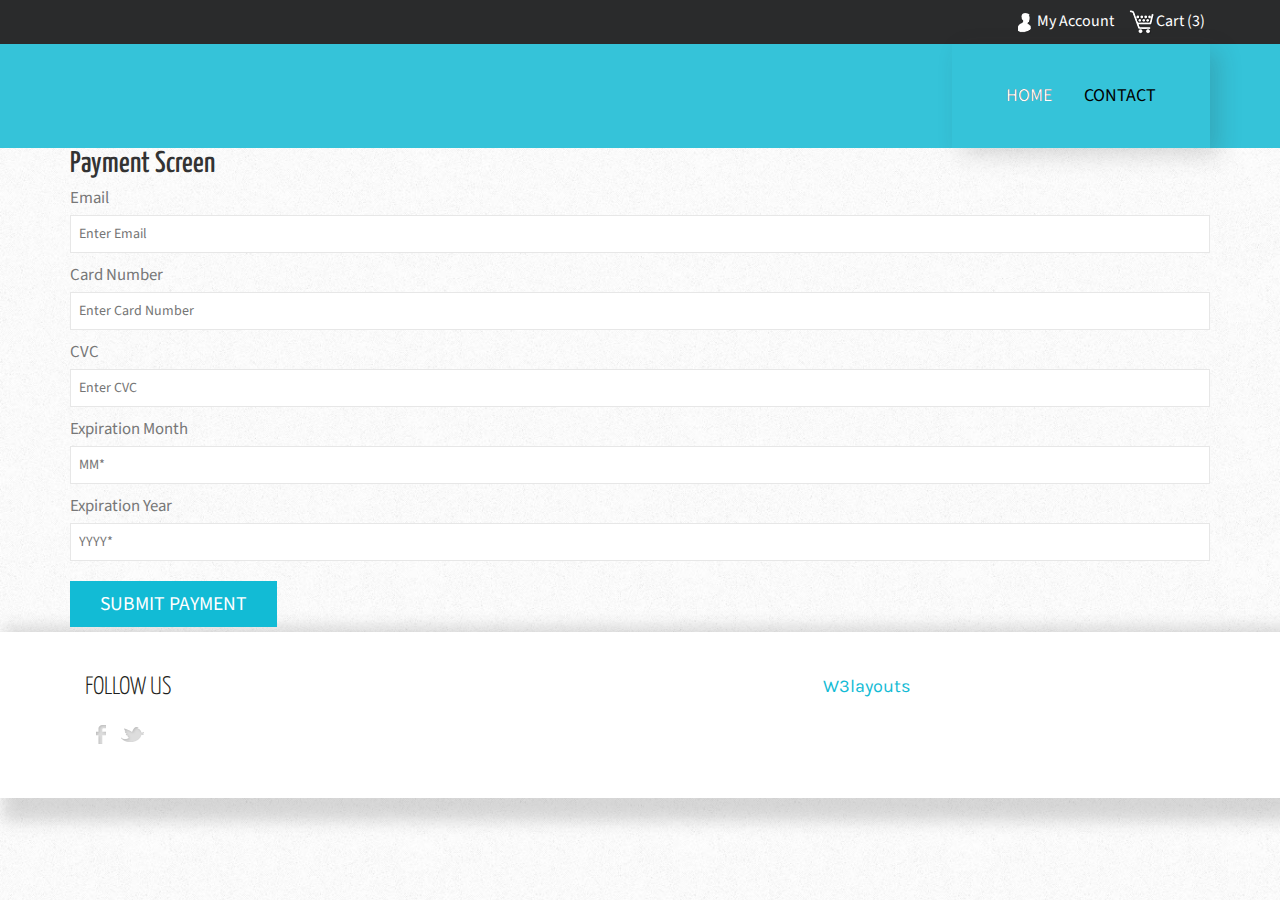
<file: web/web/payment.html>
<!--
Author: W3layouts
Author URL: http://w3layouts.com
License: Creative Commons Attribution 3.0 Unported
License URL: http://creativecommons.org/licenses/by/3.0/
-->
<!DOCTYPE html>
<html>
<head>
<title>EAGLECLOTHES Bootstarp responsive Website Template| Contact :: w3layouts</title>
<link href="css/bootstrap.css" rel='stylesheet' type='text/css' />
<!-- jQuery (necessary for Bootstrap's JavaScript plugins) -->
<script src="js/jquery.min.js"></script>
<!-- Custom Theme files -->
<link href="css/style.css" rel="stylesheet" type="text/css" media="all" />
<link href="css/demo1.css" rel="stylesheet" type="text/css" media="all" />
<!-- Custom Theme files -->
<meta name="viewport" content="width=device-width, initial-scale=1">
<script type="application/x-javascript"> addEventListener("load", function() { setTimeout(hideURLbar, 0); }, false); function hideURLbar(){ window.scrollTo(0,1); } </script>
<!--webfont-->
<link href='http://fonts.googleapis.com/css?family=Yanone+Kaffeesatz:400,200,300,700' rel='stylesheet' type='text/css'>
<link href='http://fonts.googleapis.com/css?family=Source+Sans+Pro:200,300,400,600,700,900,200italic,300italic,400italic,600italic,700italic,900italic' rel='stylesheet' type='text/css'>
<link href='http://fonts.googleapis.com/css?family=Karla:400,400italic,700,700italic' rel='stylesheet' type='text/css'>
    <!-- JavaScript includes -->
    <script src="js/ipresenter.packed.js"></script>
    <script>
      $(document).ready(function(){
        $('#ipresenter').iPresenter({
          timerPadding: -1,
          controlNav: true,
          controlNavThumbs: true,
          controlNavNextPrev: false
        });
      });
    </script>
          <script type="text/javascript" src="js/move-top.js"></script>
<script type="text/javascript" src="js/easing.js"></script>
<script type="text/javascript">
      jQuery(document).ready(function($) {
        $(".scroll").click(function(event){   
          event.preventDefault();
          $('html,body').animate({scrollTop:$(this.hash).offset().top},1200);
        });
      });
    </script>
</head>
<body>
  <!-- header-section-starts -->
  <div class="user-desc">
    <div class="container">
      <ul>
        
        <li><i class="user"></i><a href="account.html">My Account</a></li>
        <li><i class="cart"></i><a href="checkout.html">Cart (3)</a></li>
      </ul>
    </div>
    </div>
    <div class="header">
    <div class="header-top">
      <div class="container">
        <div class="logo">
        
        </div>
        <div class="top-menu">
        <span class="menu"> </span>
          <ul class="cl-effect-15">
            <li><a href="index.html" data-hover="HOME">HOME</a></li>
            
            <li><a class="active" href="contact.html">CONTACT</a></li>
          </ul>
        </div>
        <!--script-nav-->
        <script>
        $("span.menu").click(function(){
        $(".top-menu ul").slideToggle("slow" , function(){
        });
        });
        </script>
        <!--script-nav-->
        <div class="clearfix"></div>
      </div>
    </div>
    </div>
<!-- header-section-ends -->
<!-- content-section-starts -->
  <div class="container">
    <div class="main">
  
          <div class="contact-form">
              <h2>Payment Screen</h2>
              <form method="post" action="contact-post.html">
                <div>
                  <span><label>Email</label></span>
                   <span><input id="email" name="email" type="text" data-stripe="email" placeholder="Enter Email"/></span>
                </div>
                <div>
                  <span><label>Card Number</label></span>
                  <span><input id="number" type="text" data-stripe="number" placeholder="Enter Card Number"/></span>
                </div>
                <div>
                  <span><label>CVC</label></span>
                  <span><input id="cvc" type="text" data-stripe="cvc" placeholder="Enter CVC" /></span>
                </div>
                <div>
                  <span><label>Expiration Month </label></span>
                  <span><input type="text" data-stripe="exp-month" id="exp-month" placeholder="MM*"/></span>
                </div>
                <div>
                  <span><label>Expiration Year </label></span>
                  <span> <input type="text" data-stripe="exp-year" id="exp-year" placeholder="YYYY*"/></span>
                </div>

               <div>
                  

                  <span><input type="submit" class="" value="Submit Payment"></span>
              </div>
              </form>
            </div>
          <div class="clearfix"></div>    
        </div>
    </div>
</div>
</div>    
</div>
   <!-- content-section-ends -->  
   <!-- contact-section-starts -->
  <div class="content-section">
    <div class="container">
      <div class="col-md-3 about-us">
  
        <h4>FOLLOW US</h4>
        <div class="social-icons">
          <i class="facebook"></i>
          <i class="twitter"></i>
      
        </div>
      </div>
   
      <div class="col-md-6 copy-rights">
        <p>&copy; 2015 Template by <a href="http://w3layouts.com" target="target_blank">W3layouts</a></p>
      </div>
      <div class="clearfix"></div>
    </div>
  </div>
  <!-- footer-section-ends -->
</body>
</html>
</file>
<file: web/web/css/style.css>
/*--
Author: W3layouts
Author URL: http://w3layouts.com
License: Creative Commons Attribution 3.0 Unported
License URL: http://creativecommons.org/licenses/by/3.0/
--*/
body{
	padding:0;
	margin:0;
    font-family: 'Yanone Kaffeesatz', sans-serif;
	background:url('../images/bg.jpg') no-repeat;
	background-size:cover;
}
body a{
    transition:0.5s all;
	-webkit-transition:0.5s all;
	-moz-transition:0.5s all;
	-o-transition:0.5s all;
	-ms-transition:0.5s all;
}
input[type="button"],input[type="submit"]{
	transition:0.5s all;
	-webkit-transition:0.5s all;
	-moz-transition:0.5s all;
	-o-transition:0.5s all;
	-ms-transition:0.5s all;
}
h1,h2,h3,h4,h5,h6{
	margin:0;			   
}	
p{
	margin:0;
}
ul{
	margin:0;
	padding:0;
}
label{
	margin:0;
}
/*-----start-header----*/

.user-desc {
	background: #2a2b2c;
	padding:0.5em 0;
}
.user-desc ul li a {
	color: #fff;
	font-size: 16px;
	font-family: 'Source Sans Pro', sans-serif;
	text-decoration: none;
	font-weight: 400;
}
.user-desc ul {
	float:right;
}
.user-desc ul li {
	display: inline-block;
	margin: 0 5px;
}
i.user{
	width:25px;
	height:25px;
	background:url('../images/img-sprite.png') no-repeat 0px 0px;
	display:inline-block;
	vertical-align: middle;
}
i.cart{
	width: 30px;
	height: 30px;
	background: url('../images/img-sprite.png') no-repeat -25px 0px;
	display: inline-block;
	vertical-align: middle;
}
.sales-head h3 {
	color: #434343;
	font-weight: 200;
	font-size: 3.5em;
	margin-bottom: 1em;
}
.sales-head h3 span{
	background:#39c4da;
	color:#fff;
	padding:0 8px;
}
.header {
	background: #35c3d9;
}
.logo {
	float: left;
}
.logo img {
	box-shadow: 9px 7px 22px 0px rgba(50, 50, 50, 0.18);
	width: 100%;
}
.top-menu ul li {
	display: inline-block;
	margin: 0 15px;
}
.top-menu ul li a{
	color:#000000;
	font-size:18px;
	font-weight:400;
	font-family: 'Source Sans Pro', sans-serif;
	text-decoration:none;
}
.top-menu ul li a.active {
	color: #000000;
}
.top-menu {
	float: right;
	padding: 2.8em;
	box-shadow: 9px 7px 22px 0px rgba(50, 50, 50, 0.18);
}
/* Effect 15: scale down, reveal */
.cl-effect-15 a {
	color: rgba(0,0,0,0.2);
	font-weight: 700;
	text-shadow: none;
}

.cl-effect-15 a::before {
	color: #fff;
	content: attr(data-hover);
	position: absolute;
	-webkit-transition: -webkit-transform 0.3s, opacity 0.3s;
	-moz-transition: -moz-transform 0.3s, opacity 0.3s;
	transition: transform 0.3s, opacity 0.3s;
}

.cl-effect-15 a:hover::before,
.cl-effect-15 a:focus::before {
	-webkit-transform: scale(0.9);
	-moz-transform: scale(0.9);
	transform: scale(0.9);
	opacity: 0;
}

.sales {
	padding: 3em 0;
}
.sales-grid-a {
	background: #35c3d9;
	padding: 15px 40px;
	width:31.3333%;
	margin-right:3%;
}
.sales-grid-b {
	background: #91b900;
	padding: 15px 40px;
	width:31.3333%;
	margin-right:3%;
}
.sales-grid-c {
	background: #f356b3;
	padding: 15px 40px;
	width:31.3333%;
}
.discount {
	width: 50%;
	float: left;
}
.s-img {
	width: 50%;
	float: left;
}
.discount h4 {
	color: #fff;
	font-size: 2.4em;
	font-weight: 300;
	margin-top: 20px;
	width: 3em;
}
.product-section-head-text h3 {
	color: #434343;
	font-weight: 300;
	font-size: 2.3em;
	padding-bottom: 1em;
	border-bottom: 1px solid #eee;
}
.product-section-head-text h3 span {
	background: #39c4da;
	color: #fff;
	padding: 0 8px;
}
.products-section {
	padding: 2em 0;
}
.product-img img {
	width: 100%;
}
.product-info {
	background: #ECECEC;
	border-top: 1px solid #E9E9E9;
}
.product-info-cust {
	float: left;
	width: 53%;
	padding: 0.5em 1em;
	text-align: center;
}
.product-info-cust a {
	color: #2A2323;
	text-transform: uppercase;
	font-size: 0.875em;
	font-weight: 600;
}
.product-info-price {
	float: right;
	background: #fff;
	width: 27%;
	text-align: center;
	padding: 0.545em;
}
.product-info-price a {
	color: #2A2323;
	font-weight: 700;
}
.brands-section-head h3 {
	color: #434343;
	font-weight: 300;
	font-size: 2.3em;
	margin-bottom: 1em;
}
.brands-section-head h3 span {
	background: #39c4da;
	color: #fff;
	padding: 0 8px;
}
.brands-section {
	padding: 0 0 5em 0;
}
ul.sponsors li {
	display: inline-block;
	width: 16.5%;
}
ul.sponsors li img {
	width: 100%;
}
.about-us h4 {
	color: #1e1e20;
	font-weight: 300;
	font-size: 1.8em;
	margin-bottom: 0.7em;
}
.about-us p {
	color: #1e1e20;
	font-weight: 500;
	line-height: 1.3em;
	font-size: 1.15em;
	margin-bottom: 0.8em;
	font-family: 'Source Sans Pro', sans-serif;
}
.about-us p span {
	color: #1e1e20;
	font-weight: 700;
	font-family: 'Source Sans Pro', sans-serif;
}
.archives h4 {
	color: #1e1e20;
	font-weight: 300;
	font-size: 1.8em;
	margin-bottom: 0.7em;
}
.contact-us h4 {
	color: #1e1e20;
	font-weight: 300;
	font-size: 1.8em;
	margin-bottom: 0.7em;
}
.archives ul li{
	list-style-type:none;
	border-bottom: 1px dotted #000000;
	padding-bottom: 8px;
	margin-bottom: 5px;
}
.archives ul li a {
	font-size: 15px;
	font-weight: 400;
	color: #000000;
	text-decoration:none;
	font-family: 'Source Sans Pro', sans-serif;
}
.content-section {
	padding: 3em 0;
	background: #fff;
	-webkit-box-shadow: 17px 9px 15px 14px rgba(50, 50, 50, 0.18);
	-moz-box-shadow: 17px 9px 15px 14px rgba(50, 50, 50, 0.18);
	box-shadow: 17px 9px 15px 14px rgba(50, 50, 50, 0.18);
}
.contact-us ul li {
	display: inline-block;
}
.social-icons i {
	width: 30px;
	height: 30px;
	background: url('../images/img-sprite.png') no-repeat 0px 0px;
	display: inline-block;
	border:1px solid #fff;
	cursor:pointer;
}
.social-icons i:hover{
	border:1px solid #39c4da;
}
i.facebook{
	background-position:-55px 0px;
}
i.twitter{
	background-position:-85px 0px;
}
i.rss{
	background-position:-115px 0px;
}
i.vimeo{
	background-position:-145px 0px;
}
i.dribble{
	background-position:-175px 0px;
}
i.msn{
	background-position:-205px 0px;
}
i.message {
	width: 30px;
	height: 30px;
	background: url('../images/img-sprite.png') no-repeat -238px 0px;
	display: inline-block;
	vertical-align:middle;
	margin-right: 5px;
}
i.land-phone {
	width: 30px;
	height: 30px;
	background: url('../images/img-sprite.png') no-repeat -273px 0px;
	display: inline-block;
	vertical-align:middle;
	margin-right: 5px;
}
i.smart-phone {
	width: 30px;
	height: 40px;
	background: url('../images/img-sprite.png') no-repeat -308px 0px;
	display: inline-block;
	vertical-align:middle;
	margin-right: 5px;
}
.archives ul li a:hover{
	color: #39c4da;
}
.contact-us ul li {
	font-size: 15px;
	font-weight: 400;
	color: #1e1e20;
	text-decoration: none;
	font-family: 'Source Sans Pro', sans-serif;
}
.contact-us ul li a {
	font-size: 15px;
	font-weight: 400;
	color: #1e1e20;
	text-decoration: none;
	font-family: 'Source Sans Pro', sans-serif;
}
.contact-us ul li a:hover {
	text-decoration: underline;
	color: #39c4da;
}
.contact-us ul {
	margin-bottom: 10px;
}
.about-us input[type="text"] {
	border: none;
	border-bottom: 1px solid #d9d9d9;
	font-style: italic;
	margin-bottom: 14px;
	outline:none;
	font-size: 18px;
	background:#fafafa;
	width:100%;
	padding:8px 10px;
}
.about-us input[type="submit"]{
	background:#12bbd5;
	color:#fff;
	font-size:17px;
	font-weight:300;
	float: right;
	margin-top: 7px;
	text-transform:uppercase;
	font-family: 'Source Sans Pro', sans-serif;
	outline:none;
	border:none;
	padding:5px 15px;
}
.about-us input[type="submit"]:hover {
	background: #202020;
}
.footer {
	background: #202020;
	padding:8px 0;
}
.bottom-menu ul li{
	display:inline-block;
}
.bottom-menu ul li a {
	color: #fff;
	font-family: 'Karla', sans-serif;
	text-decoration:none;
	font-size:16px;
	font-weight:400;
	margin-right:25px;
}
.copy-rights p {
	color: #fff;
	text-align: right;
	font-family: 'Karla', sans-serif;
	font-size: 16px;
	font-weight: 400;
}
.copy-rights p a{
	color: #12bbd5;
	text-align: right;
	font-family: 'Karla', sans-serif;
	font-size: 18px;
	font-weight: 400;
}
.copy-rights p a:hover {
	color: #f356b3;
}
/*----My-Account-----*/
/* start registration */
.registration{
	padding: 5% 0%;
}
.registration h2{
	font-size: 2em;
	color: #00405d;
	text-transform: capitalize;
	margin-bottom: 4%;
	font-weight: 300;
}
.reg_fb {
	margin:3% 0;
	display: block;
	background: #327782;
	transition: all 0.5s ease-out;
	-webkit-transition: all 0.3s ease-in-out;
	-moz-transition: all 0.3s ease-in-out;
	-o-transition: all 0.3s ease-in-out;
	transition: all 0.3s ease-in-out;
}
.reg_fb img {
	background:#35c3d9;
	padding: 10px;
	float: left;
}
.reg_fb i {
	color: #ffffff;
	padding: 7.9px 16px;
	display: inline-block;
	font-size: 1.3em;
	text-transform: capitalize;
	font-style: normal;
}
.reg_fb:hover {
	background:#48D2E8;
}
.registration_left{
	float: left;
	width: 45.33333%;
	margin-left: 9.333%;
}
.registration_left:first-child{
	margin-left: 0;
}
.registration span{
	color: #777777;
}
.registration_form{
	display: block;
}
.registration_form div{
	padding:10px 0;
}
.sky_form1{
	margin-bottom: -30px;
}
.sky_form1 ul{
	padding:0;
	list-style:none;
}
.sky_form1 ul li{
	float: left;
	margin-left: 20px;
}
.sky_form1 ul li:first-child{
	margin-left: 0;
}
label {
	display: block;
	margin-bottom: 0;
	font-weight: normal;
}
.registration_form input[type="text"],.registration_form input[type="email"],.registration_form input[type="tel"],.registration_form input[type="password"]{
	padding: 8px;
	display: block;
	width:100%;
	outline: none;
	font-family: 'Open Sans', sans-serif;
	font-size: 1em;
	color: #333333;
	-webkit-appearance: none;
	text-transform: capitalize;
	background: #FFFFFF;
	border: 1px solid rgb(231, 231, 231);
	font-weight: normal;
}
.registration_form input[type="submit"]{
	-webkit-appearance: none;
	font-family: 'Open Sans', sans-serif;
	color: #ffffff;
	text-transform: capitalize;
	display: inline-block;
	background:#35c3d9;
	padding: 10px 20px;
	transition: 0.5s ease;
	-moz-transition: 0.5s ease;
	-o-transition: 0.5s ease;
	-webkit-transition: 0.5s ease;
	cursor:pointer;
	border:none;
	outline:none;
	font-size:1em;
	margin-bottom: 5px;
}
.registration_form input[type="submit"]:hover{
	color: #ffffff;
	background:#327782;
}
.terms{
	text-decoration:underline;
	text-transform:capitalize;
	color: #00405d;
}
.terms:hover{
	text-decoration:none;
}
.forget a{
	text-transform: capitalize;
	color: #999999;
	text-decoration: underline;
	font-size: 1.3em;
}
.forget a:hover{
	text-decoration: none;
}
/* radios and checkboxes */
.sky-form {
	margin-top: -10px;
}
.row1{
	outline:none;
	padding: 20px;
	overflow: auto;
	height: 200px;
}
.sky-form.col.col-4 ul {
padding: 0;
list-style: none;
}
.sky-form h4{
	margin-top: 10px;
	background: #ECECEC;
	padding: 10px 20px;
	color: #333333;
	text-transform: uppercase;
	margin-bottom: 0;
	font-size:16px;
}
.sky-form section {
	margin-bottom: 20px;
}
.sky-form .label {
	display: block;
	margin-bottom: 6px;
	line-height: 19px;
}
.sky-form .label.col {
	margin: 0;
	padding-top: 10px;
}
.sky-form .input,
.sky-form .select,
.sky-form .textarea,
.sky-form .radio,
.sky-form .checkbox,
.sky-form .toggle,
.sky-form .button {
	position: relative;
	display: block;
}
/* selects */
.sky-form .select i {
	position: absolute;
	top: 14px;
	right: 14px;
	width: 1px;
	height: 11px;
	background: #fff;
	box-shadow: 0 0 0 12px #fff;
}
.sky-form .select i:after,
.sky-form .select i:before {
	content: '';
	position: absolute;
	right: 0;
	border-right: 4px solid transparent;
	border-left: 4px solid transparent;
}
.sky-form .select i:after {
	bottom: 0;
	border-top: 4px solid #404040;
}
.sky-form .select i:before {
	top: 0;
	border-bottom: 4px solid #404040;
}
.sky-form .select-multiple select {
	height: auto;
}
/* radios and checkboxes */
.sky-form .radio,.sky-form .checkbox {
	outline:none;
	border:none;
	margin-bottom: 4px;
	padding-left: 27px;
	font-size: 16px;
	line-height: 27px;
	color: #555555;
	cursor: pointer;
	text-transform: capitalize;
	font-weight: normal;
	margin-top: 0;
}
.sky-form .radio{
	text-transform: none;
}
.sky-form .radio:last-child,
.sky-form .checkbox:last-child {
	margin-bottom: 0;
}
.sky-form .radio input,
.sky-form .checkbox input {
	position: absolute;
	left: -9999px;
}
.sky-form .radio i,
.sky-form .checkbox i {
	position: absolute;
	top: 5px;
	left: 0;
	display: block;
	width: 17px;
	height: 17px;
	outline: none;
	border-width: 2px;
	border-style: solid;
	background: #fff;
}
.sky-form .radio i {
	border-radius: 50%;
}
.sky-form .radio input + i:after,
.sky-form .checkbox input + i:after {
	position: absolute;
	opacity: 0;
	transition: opacity 0.1s;
	-o-transition: opacity 0.1s;
	-ms-transition: opacity 0.1s;
	-moz-transition: opacity 0.1s;
	-webkit-transition: opacity 0.1s;
}
.sky-form .radio input + i:after {
	content: '';
	top: 4px;
	left: 4px;
	width: 5px;
	height: 5px;
	border-radius: 50%;
}
.sky-form .checkbox input + i:after {
	content: '';
	top: 3px;
	left: 2px;
	width: 10px;
	height: 7px;
	background: url(../images/tick.png) no-repeat;
	text-align: center;
}
.sky-form .radio input:checked + i:after,
.sky-form .checkbox input:checked + i:after {
	opacity: 1;
}
.sky-form .inline-group {
	margin: 0 -30px -4px 0;
}
.sky-form .inline-group:after {
	content: '';
	display: table;
	clear: both;
}
.sky-form .inline-group .radio,
.sky-form .inline-group .checkbox {
	float: left;
	margin-right: 30px;
}
.sky-form .inline-group .radio:last-child,
.sky-form .inline-group .checkbox:last-child {
	margin-bottom: 4px;
}
/* icons */

.sky-form [class^="icon-"] {
  font-family: FontAwesome;
  font-style: normal;
  font-weight: normal;
  -webkit-font-smoothing: antialiased;
}
/* normal state */
.sky-form .input input,
.sky-form .select select,
.sky-form .textarea textarea,
.sky-form .radio i,
.sky-form .checkbox i,
.sky-form .toggle i,
.sky-form .icon-append,
.sky-form .icon-prepend {
	border-color: #e5e5e5;
	transition: border-color 0.3s;
	-o-transition: border-color 0.3s;
	-ms-transition: border-color 0.3s;
	-moz-transition: border-color 0.3s;
	-webkit-transition: border-color 0.3s;
}
.sky-form .toggle i:before {
	background-color: #2da5da;	
}
/* hover state */
.sky-form .input:hover input,
.sky-form .select:hover select,
.sky-form .textarea:hover textarea,
.sky-form .radio:hover i,
.sky-form .checkbox:hover i,
.sky-form .toggle:hover i {
	border-color: #8dc9e5;
}
.sky-form .button:hover {
	opacity: 1;
}
/* focus state */
.sky-form .input input:focus,
.sky-form .select select:focus,
.sky-form .textarea textarea:focus,
.sky-form .radio input:focus + i,
.sky-form .checkbox input:focus + i,
.sky-form .toggle input:focus + i {
	border-color: #C1D82F;
}
/* checked state */
.sky-form .radio input + i:after {
	background-color: #327782;
}
.sky-form .checkbox input + i:after {
	color: #C1D82F;
}
.sky-form .radio input:checked + i,
.sky-form .checkbox input:checked + i,
.sky-form .toggle input:checked + i {
	border-color: #327782;	
}
/* error state */
.sky-form .state-error input,
.sky-form .state-error select,
.sky-form .state-error textarea,
.sky-form .radio.state-error i,
.sky-form .checkbox.state-error i,
.sky-form .toggle.state-error i {
	background: #fff0f0;
}
/* success state */
.sky-form .state-success input,
.sky-form .state-success select,
.sky-form .state-success textarea,
.sky-form .radio.state-success i,
.sky-form .checkbox.state-success i,
.sky-form .toggle.state-success i {
	background: #f0fff0;
}
/* disabled state */
.sky-form .input.state-disabled input,
.sky-form .select.state-disabled,
.sky-form .textarea.state-disabled,
.sky-form .radio.state-disabled,
.sky-form .checkbox.state-disabled,
.sky-form .toggle.state-disabled,
.sky-form .button.state-disabled {
	cursor: default;
	opacity: 0.5;
}
.sky-form .input.state-disabled:hover input,
.sky-form .select.state-disabled:hover select,
.sky-form .textarea.state-disabled:hover textarea,
.sky-form .radio.state-disabled:hover i,
.sky-form .checkbox.state-disabled:hover i,
.sky-form .toggle.state-disabled:hover i {
	border-color: #e5e5e5;
}

/*-- bottom-grids --*/
.f-products h2{
	color:#4f4844;
	font-size:1.5em;
	margin:0;
	padding:0 0 0.5em 0;
	border-bottom:1px solid #b0aaa0;
}
.product-pic-info{
	padding: 0.8em 0.5em 1.5em 0.8em;
	text-align: left;
	background: #fff;
}
.product-pic-info h3{
	margin:0;
	padding:0;
}
.product-pic-info h4 a{
	color:#000000;
	font-size:1.5em;
	text-decoration:none;
	font-weight:400;
}
.product-pic-info-price{
	float:left;
}
.product-pic-info-price-cart{
	margin-top:0.5em;
}
.product-pic-info-price span{
	font-size: 2em;
	font-weight: 500;
	color: #858585;
	text-transform: capitalize;
}
.product-pic-info-cart{
	float:right;
	margin-top: 10px;
}
a.p-btn{
	background:#8b4613;
	font-family: 'Lora', serif;
	color:#FFF;
	padding:0.7em 1.2em;
	text-transform:uppercase;
	text-decoration:none;
	font-size:0.875em;
}
a.p-btn:hover{
	background:#4f4844;
}
.product-grid:hover div.product-pic-info{
	background:#ecebdf;
}
.product-pic {
	border-bottom: 1px solid #eee;
	background:#fff;
}
.product-grid{
	border:1px solid #eee;
}
.product-pic img {
	width: 100%;
}
.product-grid:hover{
	border:1px solid #35c3d9;
	cursor:pointer;
}
.d-products{
	margin-top:5em;
}
.product-pic-info-price label{
	width:55px;
	height:77px;
	background:url(../images/dis-tag.png) no-repeat 0px 0px;
	display:inline-block;
	position:absolute;
	top:0px;
	right:2em;
	top:1em;
}
.bottom-grids-right h2{
	color: #4f4844;
	font-size: 1.5em;
	margin: 0;
	padding: 0 0 0.5em 0;
	border-bottom: 1px solid #b0aaa0;
}
.bottom-grids-right p{
	color: #4f4844;
	line-height: 1.7em;
	margin: 0.5em 0;
	font-family: 'Lora', serif;
	font-size: 1em;
}
.bottom-grids-right form{
	position:relative;
	margin-top:1em;
}
.bottom-grids-right input[type="text"]{
	border:1px solid #8b4613;
	padding:0.4em 0.8em;
	font-size:0.8em;
	width:100%;
	position:relative;
	outline:none;
	color:#b0aaa0;
}
.bottom-grids-right input[type="submit"]{
	width:34px;
	height:34px;
	display:inline-block;
	background:url(../images/send-ico.png) no-repeat 0px 0px;
	border:none;
	outline:none;
	cursor:pointer;
	position:absolute;
	top:0px;
	right:0px;
	transition:0.5s all;
	-webkit-transition:0.5s all;
	-moz-transition:0.5s all;
	-o-transition:0.5s all;
	-ms-transition:0.5s all;
}
.bottom-grids-right input[type="submit"]:hover{
	opacity:0.7em;
}
.shhiping{
	margin-top:3em;
}
.shhiping h2{
	text-align:left;
	margin-bottom:1em;
}
.shhiping a img:hover{
	opacity:0.5em;
}
.bottom-grids {
	padding: 0em 0 3em;
}
a.p-btn{
	background: #35c4da;
	color: #FFF;
	padding: 0.4em 0.9em;
	text-decoration: none;
	border-radius: 6px;
	font-size: 1.25em;
	text-transform: capitalize;
}
a.p-btn:hover{
	background:#f356b3;
}
/*-----My-wish-------*/
.my-wish-content{
	padding: 37px 2em 1em;
	margin-bottom: 3em;
}
ul.p-list {
	padding: 0;
}
ul.p-list li a {
	color: #303030;
	font-size: 1.5em;
	text-transform: uppercase;
	font-weight: 400;
	text-decoration: none;
}
ul.p-list li.act {
	color: #f68236;
	font-size: 1.5em;
	text-transform: uppercase;
	font-weight: 400;
	text-decoration: none;
}
ul.p-list li {
	display: inline-block;
}
h3.c-head {
	font-size: 3em;
	text-transform: uppercase;
	color: #327782;
	font-weight: 600;
	margin: 0;
	padding-bottom: 1em;
}
.coats p {
	font-size: 1.8em;
	font-weight: 400;
	color: #606060;
	font-style: italic;
	font-family: 'Lato', sans-serif;
}
.sing-c p a {
	color: #fb4d01;
	text-decoration: none;
}
.coats.sing-c {
	text-align: center;
	margin: 6em 0px;
}

/*-- 404-page-not-found --*/
.title{
	margin-bottom: 80px;
}	
.title h2{
	font-size:11em;
	color:#327782;
	text-align:center;
	margin: 100px 0 40px 0;
}
.title h3{
	font-size:10em;
	color:#327782;
	text-align:center;
	margin-bottom:1px;
	margin-top: -20px;
}			
.gray {
	margin-bottom: 100px;
	background: rgba(12, 52, 77, 0.34);
	border-radius: 4px;
	-webkit-border-radius: 4px;
	-moz-border-radius: 4px;
	-o-border-radius: 4px;
	color:yellow;
	text-decoration:none;
	padding: 25px 0;
	font-size: 20px;
	font-weight:600;
	font-family: 'Source Sans Pro', sans-serif;
	text-align: center;
}	
.ag-3d_button.orange {
	box-shadow: rgba(155, 142, 50, 0.98) 0 3px 0px, rgba(0, 0, 0, 0.3) 0 3px 3px;
}
.ag-3d_button {
	vertical-align: top;
	border-radius: 4px;
	border: none;
	padding: 10px 25px 12px;
}
.orange {
	background: #fdde02;
	background: -moz-linear-gradient(top,  #fdde02 0%, #dec829 99%);
	background: -webkit-gradient(linear, left top, left bottom, color-stop(0%,#fdde02), color-stop(99%,#dec829));
	background: -webkit-linear-gradient(top,  #fdde02 0%,#dec829 99%);
	background: -o-linear-gradient(top,  #fdde02 0%,#dec829 99%);
	background: -ms-linear-gradient(top,  #fdde02 0%,#dec829 99%);
	background: linear-gradient(to bottom,  #fdde02 0%,#dec829 99%);
	filter: progid:DXImageTransform.Microsoft.gradient( startColorstr='#fdde02', endColorstr='#dec829',GradientType=0 );
	color:#fff;
	text-shadow:1px 1px 3px rgba(155, 142, 50, 0.98);
	border: 1px solid rgba(155, 142, 50, 0.98);
	text-decoration: none;
}
.orange:hover {
	background: #dec829;
	background: -moz-linear-gradient(top,  #dec829 1%, #fdde02 100%);
	background: -webkit-gradient(linear, left top, left bottom, color-stop(1%,#dec829), color-stop(100%,#fdde02));
	background: -webkit-linear-gradient(top,  #dec829 1%,#fdde02 100%);
	background: -o-linear-gradient(top,  #dec829 1%,#fdde02 100%);
	background: -ms-linear-gradient(top,  #dec829 1%,#fdde02 100%);
	background: linear-gradient(to bottom,  #dec829 1%,#fdde02 100%);
	filter: progid:DXImageTransform.Microsoft.gradient( startColorstr='#dec829', endColorstr='#fdde02',GradientType=0 );
}
/* start contact */
.contact{
	margin:4% 0;
	display: block;
}
.contact h2{
	font-size: 2.5em;
	color: #777777;
	text-shadow: 0 1px 0 #ffffff;
	text-transform: uppercase;
}
.map{
	margin: 2% 0 2% 0;
}
.col{
	display: block;
}
.contact-form{
	position:relative;
}
.contact-form div{
	padding:5px 0;
}
.contact-form span label{
	font-family: 'Source Sans Pro', sans-serif;
	color: #777777;
	display: block;
	font-size: 1.2em;
	padding-bottom: 5px;
	text-transform: capitalize;
}
.contact-form input[type="text"], .contact-form textarea {
	font-family: 'Source Sans Pro', sans-serif;
	background: #FFFFFF;
	border: 1px solid #E7E7E7;
	color: rgba(85, 81, 81, 0.84);
	padding: 8px;
	display: block;
	width: 100%;
	outline: none;
	-webkit-appearance: none;
	text-transform: capitalize;
}
.contact-form textarea{
	resize:none;
	height:180px;		
}
.contact-form input[type="submit"]{
	margin-top: 10px;
	font-family: 'Source Sans Pro', sans-serif;
	-webkit-appearance: none;
	cursor: pointer;
	color: #ffffff;
	background: #12bbd5;
	border: none;
	outline: none;
	display: inline-block;
	text-transform: uppercase;
	padding: 9px 30px;
	font-size: 1.4em;
	-webkit-transition: all 0.3s ease-in-out;
	-moz-transition: all 0.3s ease-in-out;
	-o-transition: all 0.3s ease-in-out;
	transition: all 0.3s ease-in-out;
}
.contact-form input[type="submit"]:hover{
	background: #f356b3;
	color: #ffffff;
}
/*-- start details--*/
.single{
	padding:5% 16em;
}
.left_content{
	width: 72.3333%;
	float: left;
}
.left_sidebar{
	width: 23.6%;
	float: left;
	margin-left: 4%;
}
.span1_of_1{
	float: left;
	width: 52.3333%;
}
.span1_of_1_des{
	float: right;
	width: 60%;
}
/* start desc1 */
.desc1 {
	font-family: 'Source Sans Pro', sans-serif;
	display: block;
	float: right;
}
.desc1 h3{
	text-shadow: 0 1px 0 #ffffff;
	color:#555555;
	font-size:2.2em;
	margin-bottom: 10px;
}
.desc1 h5{
	margin-top: 2%;
	font-size: 2em;
	color: #35c3d9;
	line-height: 1.5em;
	text-shadow: 0 1px 0 #ffffff;
}
.desc1 h5 a{
	margin-left:5px;
	color:#555555;
	text-transform:capitalize;
	font-size: 15px;
}
.desc1 h5 a:hover{
	color: #5EAFA5;
}
.desc1 p{
	font-size: 1.1em;
	color: #555555;
	line-height: 1.8em;
}
.filter-by-color {
	margin-top: 25px;
}
.w_nav2  li{
	display: inline-block;
	margin: 0 0.2em 0.2em 0;
}
.w_nav2 li a{
	display: block;
	padding: 18px;
}
.w_nav2 li a.color1{
	background:	#0AA5E2;
}
.w_nav2 li a.color2{
	background:	#E52D6D;
}
.w_nav2 li a.color3{
	background:	#303030;
}
.w_nav2 li a.color4{
	background:	#B71E32;
}
.w_nav2 li a.color5{
	background:	#353F49;
}
.w_nav2 li a.color6{
	background:	#45BF55;
}
.w_nav2 li a.color16{
	background:	#9D18B1;
}
.w_nav2 li a.color7{
	background:	#FF7F00;
}
.w_nav2 li a.color17{
	background:	#2A18B1;
}
.w_nav2 li a.color8{
	background:	#8B4513;
}
.w_nav2 li a.color9{
	background:	#FFD700;
}
.w_nav2 li a.color10{
	background:	#121212;
}
.w_nav2 li a.color11{
	background:	#C0C0C0;
}
.w_nav2 li a.color12{
	background:	#0AA5E2;
}
.w_nav2 li a.color13{
	background:	#FFCBDB;
}
.w_nav2 li a.color14{
	background:	#B87333;
}
.w_nav2 li a.color15{
	background:	#BFB540;
}
.span_1_of_left{
	margin-bottom:5em;
}
/* start available */
.available {
	margin-top: 10px;
	padding: 15px 0 20px 0;
	border-top: 1px solid #EEEEEE;
	border-bottom: 1px solid #EEEEEE;
}
.available h4{
	font-size: 1.35em;
	color: #777;
	margin-bottom: 20px;
	text-transform: uppercase;
	text-shadow: 0 1px 0 #ffffff;
}
.available li {
	display: inline;
	font-size: 1em;
	padding: 1.5% 2%;
	color: #555555;
}
.available li select {
	font-family: 'Source Sans Pro', sans-serif;
	outline:none;
	display: inline;
	font-size: 1em;
	color: #555555;
	margin-left: 10px;
	padding: 4px;
	border: 1px solid rgb(224, 224, 224);
}
.available span a{
	padding-top: 35px;
	display: block;
	color: #555555;
	font-size: 0.8725em;
	text-transform: uppercase;
	text-decoration: underline;
	margin-right: 10px;
}
.available span a:hover{
	text-decoration: none;	
}
/* start share-des */
.share-desc{
	padding: 20px 0;
}
.share h4{
	font-size: 1.1em;
	color: #777;
	margin-bottom: 10px;
	text-transform: uppercase;
	text-shadow: 0 1px 0 #ffffff;
}
.share_nav{
	float:left;
}
.share_nav li {
	display: inline-block;
	margin: 5px 6px;
}
.share_nav li a {
	background: #9C9C9C;
	padding: 10px;
	display: block;
	-webkit-transition: all 0.3s ease-out;
	-moz-transition: all 0.3s ease-out;
	-ms-transition: all 0.3s ease-out;
	-o-transition: all 0.3s ease-out;
	transition: all 0.3s ease-out;
	border-radius: 30px;
	-webkit-border-radius: 30px;
	-moz-border-radius: 30px;
	-o-border-radius: 30px;
}
.share_nav li a:hover{
	background: #3CC395;
}
.share li img {
	vertical-align:middle; 
}
.btn_form{
	float: left;
}
.btn_form form input[type="submit"]{
	font-family: 'Source Sans Pro', sans-serif;
	cursor:pointer;
	border:none;
	outline:none;
	display: inline-block;
	font-size: 1.25em;
	padding: 8px 25px;
	background: #555555;
	color:#fff;
	text-transform: capitalize;
	-webkit-transition: all 0.3s ease-in-out;
	-moz-transition: all 0.3s ease-in-out;
	-o-transition: all 0.3s ease-in-out;
	transition: all 0.3s ease-in-out;
}
.btn_form form input[type="submit"]:hover{
	background: #35c3d9;
}
.span_right{
	float: right;
}
/* end description */
/* start sellers */
.sellers{
	font-family: 'Source Sans Pro', sans-serif;
	border: 1px solid rgb(235, 235, 235);
}
.sellers h4{
	font-size: 2em;
	color: #ffffff;
	line-height: 1.5em;
	text-shadow: 0 1px 0 #E1FE77;
	padding: 10px 20px;
	background: #91b900;
}
.single-nav li {
	list-style-image: url(../images/marker1.gif);
	border-bottom: 1px dotted #E8E8E8;
	list-style-type:none;
}
.single-nav li a {
	text-transform: capitalize;
	font-size: 1.1em;
	color: #555555;
	padding: 12px 8px;
	display: block;
}
.single-nav li a:hover {
	background: #FCFCFC;
	color: #35c3d9;
}
.images_3_of_2 {
	width:35.2%;
	float: left;
	margin-right: 2.6%;
}
.banner-wrap{
	padding-bottom: 5%;
}
.banner-wrap.bottom_banner.color_link .main_link {
	border-color: #f0f0f0;
	background: #91b900;
	-webkit-transition: all 300ms linear;
	-moz-transition: all 300ms linear;
	-o-transition: all 300ms linear;
	transition: all 300ms linear;
}
.main_link {
	border: 5px solid #E5E5E5;
	background: #FFF;
	padding: 15px 20px 10px;
	text-decoration: none!important;
	text-align: center;
	display: block;
	min-height: 68px;
}
.banner-wrap.bottom_banner .main_link figure {
	display: inline-block;
	margin: 0 9px 0 0;
	vertical-align: middle;	
}
.banner-wrap.bottom_banner.color_link .main_link h5{
	color: #fff;
}
.banner-wrap.bottom_banner .main_link h5 {
	text-transform: uppercase;
	margin: -5px 0 0 0;
	display: inline-block;
	text-align: left;
	font-size: 16px;
	line-height: 18px;
	letter-spacing: -1px;
	vertical-align: middle;
}
.banner-wrap.bottom_banner .main_link h5 span {
	font-size:1.5em;
	line-height: 29px;
}
.banner-wrap.bottom_banner.color_link .main_link p {
	color: #fff;
}
.banner-wrap.bottom_banner.color_link .main_link:hover {
	text-decoration: none;
	background: #3CC395;
	border-color: #f0f0f0;
}
.brands{
	border:1px solid #ddd;
}
.brands h1{
	background: #F3F3F3;
	color: #333;
	padding: 10px;
	font-size: 1.3em;
}
.field{
	padding: 10px;
	text-align: center;
}
.field select {
	font-family: 'Source Sans Pro', sans-serif;
	border: 1px solid #F0EFEE;
	background: #FFF;
	color: #555;
	outline: none;
	padding: 4px;
	font-size: 0.89em;
}
.field select.select1 {
	width: 100%;
}
/* start tabs */
.tabs {
    position: relative;
	margin: 40px auto;
}
.tabs input {
	position: absolute;
	z-index: 1000;
	width: 248px;
	height: 44px;
	left: 0px;
	top: 0px;
	opacity: 0;
    -ms-filter:"progid:DXImageTransform.Microsoft.Alpha(Opacity=0)";
    filter: alpha(opacity=0);
	cursor: pointer;
}
.tabs input#tab-2{
	left: 257px;
}
.tabs input#tab-3{
	left: 515px;
}
.tabs label {
	font-family: 'bebas_neueregular';
	cursor: pointer;
	background: #FAFAFA;
	font-size: 20px;
	line-height: 45px;
	height: 45px;
	position: relative;
	padding: 0;
	float: left;
	display: block;
	width: 30%;
	color:#999999;
	font-weight: normal;
	text-transform: capitalize;
	text-align: center;
	text-shadow: 1px 1px 1px rgba(255,255,255,0.3);
	box-shadow: 2px 0 2px rgba(0,0,0,0.1), -2px 0 2px rgba(0,0,0,0.1);
	-webkit-box-shadow: 2px 0 2px rgba(0,0,0,0.1), -2px 0 2px rgba(0,0,0,0.1);
	-moz-box-shadow: 2px 0 2px rgba(0,0,0,0.1), -2px 0 2px rgba(0,0,0,0.1);
	-o-box-shadow: 2px 0 2px rgba(0,0,0,0.1), -2px 0 2px rgba(0,0,0,0.1);
	border-radius: 3px 3px 0 0;
	-webkit-border-radius: 3px 3px 0 0;
	-moz-border-radius: 3px 3px 0 0;
	-o-border-radius: 3px 3px 0 0;
	-webkit-transition: all 0.3s ease-out;
	-moz-transition: all 0.3s ease-out;
	-ms-transition: all 0.3s ease-out;
	-o-transition: all 0.3s ease-out;
	transition: all 0.3s ease-out;
}
.tabs label:after {
    content: '';
	background: #fff;
	position: absolute;
	bottom: -2px;
	left: 0;
	width: 100%;
	height: 2px;
	display: block;
}
.tabs input:hover + label {
	background: #35c3d9;
	color:#ffffff;
	font-weight: normal;
}
.tabs label:first-of-type {
	border-left: 1px solid rgb(241, 238, 238);
    z-index: 4;
	box-shadow: 0px 0 2px rgba(197, 197, 197, 1);
	-webkit-box-shadow: 0px 0 2px rgba(197, 197, 197, 1);
	-moz-box-shadow: 0px 0 2px rgba(197, 197, 197, 1);
	-o-box-shadow: 0px 0 2px rgba(197, 197, 197, 1);
}
.tab-label-2 {
    z-index: 3;
}
.tab-label-3 {
    z-index: 2;
}
.tab-label-4 {
    z-index: 1;
}
.tabs input:checked + label {
	cursor:pointer;
	color: #f356b3;
    background: #fff;
	z-index: 6;
}
.clear-shadow {
	clear: both;
}
.tab-content {
    background: #fff;
    width: 100%;
	border: 1px solid #c1c1c1;
	min-height: 450px;
	z-index: 5;
    border-radius: 0 3px 3px 3px;
    -webkit-border-radius: 0 3px 3px 3px;
    -moz-border-radius: 0 3px 3px 3px;
    -o-border-radius: 0 3px 3px 3px;
}
.tab-content div {
	width:98%;
    position: absolute;
	top: 0;
	left: 0;
	padding: 10px;
	z-index: 1;
    opacity: 0;
    -webkit-transition: opacity linear 0.1s;
    -moz-transition: opacity linear 0.1s;
    -o-transition: opacity linear 0.1s;
    -ms-transition: opacity linear 0.1s;
    transition: opacity linear 0.1s;
}
.tabs input.tab-selector-1:checked ~ .tab-content .content-1,
.tabs input.tab-selector-2:checked ~ .tab-content .content-2,
.tabs input.tab-selector-3:checked ~ .tab-content .content-3,
.tabs input.tab-selector-4:checked ~ .tab-content .content-4 {
	z-index: 100;
    -ms-filter:"progid:DXImageTransform.Microsoft.Alpha(Opacity=100)";
    filter: alpha(opacity=100);
    opacity: 1;
    -webkit-transition: opacity ease-out 0.2s 0.1s;
    -moz-transition: opacity ease-out 0.2s 0.1s;
    -o-transition: opacity ease-out 0.2s 0.1s;
    -ms-transition: opacity ease-out 0.2s 0.1s;
    transition: opacity ease-out 0.2s 0.1s;
}
.tab-content div h2,.tab-content div h3{
	color: #398080;
}
.tab-content p {
	text-align: left;
	font-size: 1.1em;
	color: #5c5c5c;
	line-height: 2em;
	font-family: 'Source Sans Pro', sans-serif;
	margin-bottom: 12px;
}
.tab-content ul li:before{
	content: url('../images/arrow.png');
	padding-top: 4px;
	padding-right: 8px;
	display: inline-block;
	vertical-align: middle;
	line-height: 2em;
}

.tab-content ul{
	margin-left: 20px;
}
.tab-content ul li {
	font-size: 1em;
	color: #555555;
	font-family: 'Source Sans Pro', sans-serif;
	list-style-type: none;
}
/* end tabs */
.product{
	width:20%;
	margin-right:2%;
	float:left;
}
.product-listy{
	background:#91b900;
}
ul.product-list{
	padding:0em 0 0.5em 0;
	margin:0.5em 0;
}
ul.product-list li{
	display: block;
	margin:5px 0;
}
ul.product-list li a{
	color:#FFF;
	text-transform:uppercase;
	font-size:0.85em;
	text-decoration:none;
	padding:5px 2em;
	font-family: 'Doppio One', sans-serif;
	font-weight:400;
	display: block;
}
ul.product-list li a:hover{
	background:#000;
	color:#fff;
	padding:5px 2em;
	transition:0.5s all;
	-webkit-transition:0.5s all;
	-o-transition:0.5s all;
	-moz-transition:0.5s all;
	-ms-transition:0.5s all;
}
.product-listy h3{
	color:#fff;
	background:#000;
	font-size:0.85em;
	padding:2em;
	font-family: 'Doppio One', sans-serif;
	font-weight:400;
	text-transform:uppercase;
}
.latest-bis {
	margin: 1.5em 0;
	position:relative;
}
.offer{
	position:absolute;
	bottom: 13%;
	right: 2%;
}
.offer p{
	font-size:2em;
	color:#fff;
	background:#446720;
	padding: 15px 8px;
	border-radius:50%;
	font-family: 'Doppio One', sans-serif;
	font-weight:400;
}
.offer small{
	color: #d2b096;
	font-size: 1.2em;
}
.tags{
	list-style:none;
	background:#fff;
	margin-top:2em;
	padding:1em;
	font-family: 'Doppio One', sans-serif;
	font-weight:400;
}
h4.tag_head{
	color: #333;
	font-weight: bold;
	font-size: 1.3em;
	margin-bottom: 1em;
}
ul.tags_links{
	padding:0;
	list-style:none;
}
ul.tags_links li {
	display: inline-block;
	margin: 8px 3px;
}
ul.tags_links li a {
	color: #333;
	font-size: 1em;
	background: #e9e9e9;
	padding: 5px 10px;
	border-radius: 5px;
}
ul.tags_links li a:hover{
	text-decoration:none;
}
ul.tags_links li a:hover{
	background:#446720;
	color:#fff;
}
.link1 {
	font-size: 0.85em;
	line-height: 18px;
	color: #333;
	font-weight: bold;
	background: url(../images/tag_arrow.png) right 4px no-repeat;
	padding-right: 20px;
	margin-top:1.5em;
	display: inline-block;
}
.link1:hover{
	color:#fb4d01;
	text-decoration:none;
}
.new-product{
	width:78%;
	float:right;
	background:#fff;
	min-height:800px;
	padding:2em;
}
ul.product-top-list{
	padding:0;
	float: left;
}
ul.product-top-list li{
	display: inline-block;
	font-size:0.82em;
	color:#777;
}
ul.product-top-list li a{
	color: #444;
	font-size: 20px;
}
ul.product-top-list li span.act{
	background:yellow;
	font-size: 16px;
}
p.back{
	float: right;
	font-size:0.82em;
}
p.back a {
	font-size: 18px;
}
.new-product-top {
	padding: 0em 0 2em;
}
.labout {
	display: block;
	float: left;
	margin: 0 3.6% 0 0;
}
.span_2_of_al{
	width:40%;
	width: 46%;
	float: left;
}
.span_2_of_al h3 {
	color: #333;
	text-transform: uppercase;
	font-size: 1.7em;
	font-weight: bold;
}
ul.ratings{
	padding: 0;
	margin-top:1em;
}
ul.ratings li{
	display: inline-block;
}
ul.ratings li a{
	font-size: 0.87em;
	color: #000;
	text-decoration: none;
	font-weight: 600;
}
i.rating-ed{
	background: url(../images/stars.png)no-repeat -9px;
}
.price_single {
	font-size: 1.3em;
	margin: 0.5em 0 1.5em;
	font-family: 'Doppio One', sans-serif;
	font-weight:400;
}
span.reducedfrom {
	text-decoration: line-through;
	margin-right: 3%;
	color: #555;
}
span.actual {
	color: #ee4a02;
	font-size: 1em;
	margin-right: 5%;
}
.price_single a {
	color: #999;
	font-size: 13px;
}
h2.quick {
	color: #555;
	font-size: 0.85em;
	text-transform: uppercase;
}
p.quick_desc {
	color: #999;
	font-size: 0.8125em;
	line-height: 1.8em;
}
ul.product-qty {
	padding: 0;
	list-style: none;
}
.product-qty span {
	color: #555;
	font-size: 0.85em;
	padding-bottom: 0.5em;
	display: block;
	text-transform: uppercase;
	margin-top: 2em;
}
.product-qty select {
	border: 1px solid #eee;
	padding: 0.5em;
	font-size: 1em;
	outline: none;
}
.btn_form form input[type="submit"] {
	cursor: pointer;
	border: none;
	outline: none;
	display: inline-block;
	font-size: 1em;
	padding: 13px 20px;
	color: #fff;
	
	text-transform: uppercase;
	-webkit-transition: all 0.3s ease-in-out;
	-moz-transition: all 0.3s ease-in-out;
	-o-transition: all 0.3s ease-in-out;
	transition: all 0.3s ease-in-out;
	margin-top: 2em;
}
.btn_form form input[type="submit"]:hover{
}
.abt-ft{
	margin-top:2em;
}
.singel_right {
	margin-bottom: 2em;
}
h3.new-models {
	font-size: 1.2em;
	background: #ee4a02;
	padding: 5px;
	font-weight: 600;
	color:#fff;
}
.view-first:hover .mask {
	-ms-filter: "progid: DXImageTransform.Microsoft.Alpha(Opacity=100)";
	filter: alpha(opacity=100);
	opacity: 1;
}
.view .mask, .view .content {
	position: absolute;
	overflow: hidden;
	top: 10em;
	left: 6.2em;
}
.view-first .mask {
	ms-filter: "progid: DXImageTransform.Microsoft.Alpha(Opacity=0)";
	filter: alpha(opacity=0);
	opacity: 0;
	background-color: rgba(219,127,8, 0.7);
	-webkit-transition: all 0.4s ease-in-out;
	-moz-transition: all 0.4s ease-in-out;
	-o-transition: all 0.4s ease-in-out;
	-ms-transition: all 0.4s ease-in-out;
	transition: all 0.4s ease-in-out;
	padding: 10px 15px;
	background: rgba(255, 255, 255, 0.82);
	-moz-box-shadow: rgba(0, 0, 0, 0.16) 0 2px 8px;
	-webkit-box-shadow: rgba(0, 0, 0, 0.16) 0 2px 8px;
	box-shadow: rgba(0, 0, 0, 0.16) 0 2px 8px;
	color: #000;
	font-size: 0.85em;
	font-weight: bold;
}
p.title {
	color: #000;
	font-size: 0.95em;
	font-weight: bold;
}
.cart-left {
	float: left;
	margin-right: 2.6%;
}
p.title {
	color: #000;
	font-size: 0.95em;
	font-weight: 700;
	margin:0;
}
.pricey {
	float: right;
	font-weight: bold;
	font-size: 0.95em;
}
.view-first:hover .mask {
	-ms-filter: "progid: DXImageTransform.Microsoft.Alpha(Opacity=100)";
	filter: alpha(opacity=100);
	opacity: 1;
}
.view .mask, .view .content {
	position: absolute;
	overflow: hidden;
	top: 11.5em;
	left: 8.2em;
}
.product_container {
	padding: 1em;
	border-top: 10px solid #f8f8f8;
}
.product_image {
	border: 10px solid #f8f8f8;
}
.products-page {
	padding: 4em 0;
}
/*---- Best Buy Starts Here ---*/
.mens-toolbar {
	margin-bottom: 1.5em;
	font-size: 20px;
}
.mens-toolbar .sort {
	float: left;
	width: 20.5%;
}
.sort-by {
	color: #000;
	font-size: 0.9em;
	text-transform: uppercase;
}
.sort-by label {
	font-weight: normal;
	float: left;
	margin: 2px 5px 0 0;
}
ul.women_pagenation.dc_paginationA.dc_paginationA06 {
	float: right;
	padding: 0;
	list-style: none;
}
ul.women_pagenation li {
	float: left;
	margin: 0px;
	margin-left: 5px;
	padding: 0px;
	list-style: none;
}
ul.women_pagenation li a {
	color: #000;
	display: block;
	padding: 4px 8px;
	text-decoration: none;
	font-size: 0.7125em;
	text-transform: uppercase;
}
ul.women_pagenation li.active a, ul.women_pagenation li a:hover {
	background: #3C3038;
	color: #fff;
	transition:0.5s all;
	-webkit-transition:0.5s all;
	-o-transition:0.5s all;
	-moz-transition:0.5s all;
	-ms-transition:0.5s all;
}
.sort-by select {
	outline: none;
}
.pages {
	float: right;
}
.pages .limiter {
	color: #000;
	font-size: 1.15em;
	text-transform: uppercase;
	font-family: 'Yanone Kaffeesatz', sans-serif;
}
.pages .limiter label {
	vertical-align: middle;
}
.pages .limiter select {
	padding: 0;
	margin: 0 0 1px;
	vertical-align: middle;
}
.limiter.visible-desktop label {
	font-weight: normal;
	margin: 0;
}
/*-- responsine-design --*/
@media screen and (max-width: 1366px) {
	.span_1_of_left {
		margin-bottom: 3.5em;
	}
	.single {
		padding: 5% 7em;
	}
}
@media screen and (max-width: 1280px) {
	.new-product {
		padding: 1.2em;
	}
	.new-product-top {
		padding: 0em 0 1.5em;
	}
	.mens-toolbar {
		margin-bottom: 1em;
	}
	.single {
		padding: 5% 4em;
	}
}
@media screen and (max-width: 1024px) {
	ul.sponsors li {
		width: 16.472739%;
	}
	.contact-us {
		padding: 0px 14px;
	}
	.content-section {
		padding: 2.5em 0;
	}
	.brands-section {
		padding: 0 0 4em 0;
	}
	.logo img {
		width: 89%;
	}
	.top-menu {
		padding: 2.45em;
	}
	.top-menu ul li a {
		font-size: 17px;
	}
	.sales-head h3 {
		font-size: 3.3em;
		margin-bottom: 0.8em;
	}
	.discount h4 {
		margin-top: 15px;
	}
	.sales {
		padding: 3em 0 2em 0;
	}
	.view .mask, .view .content {
		left: 6.5em;
	}
	.products-page {
		padding: 3em 0;
	}
	.single-nav li a {
		font-size: 0.9em;
	}
	.left_sidebar {
		margin-left: 3%;
	}
	.left_content {
		width: 73.3333%;
	}
	.images_3_of_2 {
		width: 43.4%;
	}
	.span1_of_1_des {
		width: 54%;
	}
	.available li select {
		margin-left: 4px;
	}
	.desc1 h3 {
		font-size: 1.82em;
		margin-bottom: 6px;
	}
	.desc1 p {
		font-size: 1em;
		line-height: 1.6em;
	}
	.span_1_of_left {
		margin-bottom: 2.5em;
	}
	.contact h2 {
		font-size: 2.3em;
	}
	.contact-form span label {
		font-size: 1.1em;
	}
	.title h2 {
		font-size: 9em;
		margin: 85px 0 40px 0;
	}
	.title h3 {
		font-size: 8em;
		margin-bottom: 0px;
		margin-top: -30px;
	}
	.gray {
		margin-bottom: 70px;
	}
	.registration_left {
		margin-left: 6.333%;
	}
	.registration_left {
		width: 46.33333%;
	}
	.single {
		padding: 5% 2.5em;
	}
}
@media screen and (max-width: 800px) {
	.logo img {
		width: 80%;
	}
	.top-menu {
		padding: 2.2em;
	}
	.top-menu ul li {
		margin: 0 10px;
	}
	.user-desc {
		padding: 0.25em 0;
	}
	.user-desc ul li a {
		font-size: 15px;
	}
	.sales-head h3 {
		font-size: 2.8em;
		margin-bottom: 0.7em;
	}
	.sales-grid-c,.sales-grid-b,.sales-grid-a {
		float: left;
		padding: 10px 15px;
		width: 32%;
		margin-right: 2%;
	}
	.sales-grid-c{
		margin-right: 0;
	}
	.s-img img {
		width: 100%;
	}
	.discount h4 {
		font-size: 2.2em;
		margin-top: 8px;
	}
	.sales {
		padding: 2em 0 1.5em 0;
	}
	ul.sponsors li {
		width: 16.41275882%;
	}
	.brands-section-head h3 {
		font-size: 2.15em;
	}
	.brands-section {
		padding: 0 0 3em 0;
	}
	.bottom-menu {
		width: 60%;
		float: left;
	}
	.copy-rights {
		width: 40%;
		float: left;
	}
	.about-us,.archives,.contact-us {
		margin-bottom: 3em;
	}
	.brands-section-head h3 {
		font-size: 2em;
	}
	.new-product {
		width: 74%;
		padding: 1em;
	}
	.product {
		width: 24%;
	}
	.new-product-top {
		padding: 0em 0 1.2em;
	}
	.mens-toolbar .sort {
		width: 27.5%;
	}
	.mens-toolbar {
		margin-bottom: 0.7em;
	}
	.left_content {
		width: 100%;
	}
	.left_sidebar {
		margin-left: 0;
		width: 100%;
		margin-top: 2em;
	}
	.single-nav li a {
		font-size: 1em;
	}
	.contact-form input[type="text"], .contact-form textarea {
		padding: 6px;
	}
	.contact-form textarea {
		height: 150px;
	}
	.contact-form input[type="submit"] {
		padding: 8px 26px;
		font-size: 1.25em;
	}
	.title h2 {
		font-size: 7em;
		margin: 65px 0 35px 0px;
	}
	.title h3 {
		font-size: 6.7em;
	}
	.gray {
		margin-bottom: 60px;
	}
	.ag-3d_button {
		padding: 9px 22px 10px;
	}
	.gray {	
		padding: 20px 0;
	}
	.registration h2 {
		font-size: 1.8em;
	}
	.filter-by-color {
		margin-top: 22px;
	}
}
@media screen and (max-width: 768px) {
	.owl-prev {
		left: -5px;
	}
	.owl-next {
		left: 23px;
	}
	.logo img {
		width: 75%;
	}
	.top-menu {
		padding: 2.1em;
	}
	.sales-head h3 {
		font-size: 2.4em;
	}
	.sales-grid-c, .sales-grid-b, .sales-grid-a {
		padding: 9px 15px;
	}
	.copy-rights p {
		font-size: 14px;
	}
	.copy-rights p a {
		font-size: 15px;
	}
	.footer {
		padding: 12px 0;
	}
	.single {
		padding: 5% 1.3em;
	}

}
@media screen and (max-width: 640px) {
/*----- resposnive-menu -----*/
	span.menu:before {
		content: url(../images/nav-icon.png);
		cursor: pointer;
		box-shadow: 9px 7px 22px 0px rgba(50, 50, 50, 0.18);
	}
	.top-menu {
		float: none;
		box-shadow:none;
	}
	.top-menu  ul{
		display:none;
	}
	.top-menu  ul li {
		font-size: 16px;
		display:block;
	}
	.top-menu  span.menu{
		display:block;
		text-align: right;
	}
	.top-menu ul li {
		margin: 12px;
	}
	.top-menu {
		padding: 1.56em 0;
	}
	.top-menu  ul{
		margin: 0;
		padding: 2% 0;
		margin-top: 1.6em;
		z-index: 999;
		position: absolute;
		width: 95.1%;
		background:rgba(12, 131, 150, 0.76);
		text-align: center;
	}
	.sales-head h3 {
		font-size: 2.1em;
	}	
	.s-img img {
		width: 90%;
	}
	.discount h4 {
		font-size: 1.9em;
		margin-top: 4px;
	}
	.logo img {
		width: 70%;
	}
	.sales-grid-c, .sales-grid-b, .sales-grid-a {
		padding: 11px 15px;
	}
	ul.sponsors li {
		width: 16.36013889%;
	}
	.bottom-menu ul li a {
		font-size: 15px;
		margin-right: 20px;
	}
	.product-listy h3 {
		padding: 1em;
	}
	ul.product-list li a {
		padding: 5px 1em;
	}
	ul.product-list li a:hover {
		padding: 5px 1em;
	}
	.offer p {
		font-size: 1.3em;
		padding: 14px 6px;
	}
	.product_image {
		border: 5px solid #f8f8f8;
	}
	.product_container {
		padding: 0.5em;
		border-top: 5px solid #f8f8f8;
	}
	.cbp-vm-view-grid .cbp-vm-details {
		height: 37px;
		overflow: hidden;
	}
	.view .mask, .view .content {
		left: 5.5em;
		top: 8.5em;
	}
	.contact {
		margin: 5% 0;
	}
	.contact h2 {
		font-size: 2em;
	}
	.span1_of_1_des {
		width: 47%;
	}
	.images_3_of_2 {
		width: 50.5%;
		margin-right:2.5%;
	}
	.desc1 h3 {
		height: 30px;
		overflow: hidden;
	}
	.desc1 p {
		height: 46px;
		overflow: hidden;
	}
	.desc1 h5 {
		margin-top: 0;
	}
	.available {
		margin-top: 2px;
		padding: 12px 0 15px 0;
	}
	.available h4 {
		margin-bottom: 17px;
	}
	.available li select {
		margin: 0 0 13px 4px;
	}
	.btn_form form input[type="submit"] {
		margin-top: 1em;
	}
	.w_nav2 li a {
		padding: 14px;
	}
	.span_1_of_left {
		margin-bottom: 1.5em;
	}
	.single {
		padding: 7% 1.2em;
	}
}
@media screen and (max-width: 480px) {
	.user-desc ul li {
		margin: 0 0px;
	}
	.user-desc ul li a {
		font-size: 14px;
	}
	.logo img {
		width: 63%;
	}
	.top-menu {
		padding: 1.4em 0 1em 0;
	}
    .sales-head h3 {
		font-size: 1.8em;
	}
	.sales {
		padding: 1.5em 0 1em 0;
	}
	ul.sponsors li {
		width: 32.99%;
	}
	.discount h4 {
		font-size: 1.6em;
		margin-top: 0px;
	}
	.sales-grid-c, .sales-grid-b, .sales-grid-a {
		padding: 11px 10px;
	}
	.bottom-menu {
		width: 93%;
		float: none;
		margin: 0 0 10px 3em;
	}
	.copy-rights p {
		text-align: center;
		font-size:15px;
	}
	.copy-rights p a{
		font-size:17px;
	}
	.copy-rights {
		width: 100%;
		float: none;
	}
	.product {
		width: 100%;
		margin: 0 0 25px 0;
	}
	.new-product {
		width: 100%;
		padding: 1em;
	}
	.mens-toolbar .sort {
		width: 36.5%;
	}
	.offer {
		right: 50%;
	}
	.images_3_of_2 {
		width: 85%;
		margin-left: 76px;
		text-align: center;
	}
	.span1_of_1_des {
		width: 100%;
	}
	.desc1 h3 {
		font-size: 2em;
	}
	.title h2 {
		font-size: 6em;
		margin: 55px 0 30px 0px;
	}
	.title h3 {
		font-size: 5.8em;
	}
	.gray {
		padding: 18px 0;
		margin-bottom: 50px;
		font-size: 18px;
	}
	.registration_left {
		width: 100%;
		margin: 0 0 19px 0;
	}
	.top-menu ul {
		margin-top: 1.2em;
		width: 93.2%;
	}
}
@media screen and (max-width: 320px) {
	.bottom-menu ul li a {
		font-size: 13px;
		margin-right: 8px;
	}
	.bottom-menu {
		width: 100%;
		margin: 0 0 10px 0em;
	}
	.about-us, .archives, .contact-us {
		margin-bottom: 2em;
		padding: 0;
	}
	ul.sponsors li {
		width: 32.8%;
	}
	.registration h2 {
		font-size: 1.7em;
	}
	.my-wish-content {
		padding: 18px 0em 1em;
		margin-bottom: 0em;
	}
	.coats.sing-c {
		margin: 3em 0px;
	}
	h3.c-head {
		font-size: 2.2em;
		padding-bottom: 0.8em;
	}
	.coats p {
		font-size: 1.2em;
	}
	.contact {
		margin: 8% 0;
	}
	.title h2 {
		font-size: 4em;
		margin: 50px 0 30px 0px;
	}
	.title h3 {
		font-size: 4.5em;
	}
	.ag-3d_button {
		padding: 7px 21px 7px;
	}
	.gray {
		padding: 16px 0;
		margin-bottom: 45px;
		font-size: 17px;
	}
	.view .mask, .view .content {
		left: 2em;
		top: 5.5em;
	}
	.mens-toolbar .sort {
		width: 52.5%;
	}
	.images_3_of_2 {
		width: 98%;
		margin: 0;
		padding-left: 3px;
	}
	.tab-content ul {
		margin-left: 10px;
	}
	.available span a {
		padding-top: 25px;
		margin: 0 0 0 10px;
	}
	.btn_form form input[type="submit"] {
		padding: 10px 20px;
	}
	.w_nav2 li {
		margin: 0 0.05em 0.0em 0;
	}
	.single {
		padding: 7% 0 12% 0;
	}
	.desc1 {
		padding: 0 15px;
	}
	.sellers {
		margin: 0 15px;
	}
	.logo img {
		width: 57%;
	}
	.top-menu ul {
		margin-top: 0.8em;
	}
	.sales-head h3 {
		font-size: 1.27em;
	}
	.discount h4 {
		font-size: 1.1em;
	}
	.sales-grid-c, .sales-grid-b, .sales-grid-a {
		padding: 8px 0px 10px 10px;
	}
	.sales-grid-b, .sales-grid-a {
		width: 32.6%;
		margin-right: 1%;
	}
	.sales-grid-c{
		margin-right:0;
	}
	.product-section-head-text h3 {
		font-size: 1.8em;
		padding-bottom: 0.8em;
	}
	.products-section {
		padding: 1.5em 0;
	}
	.d-products {
		margin-top: 3em;
	}
	.product-pic-info h4 a {
		font-size: 1.35em;
	}
	a.p-btn {
		padding: 0.3em 0.8em;
		font-size: 1.15em;
	}
	.product-pic-info-price span {
		font-size: 1.7em;
		margin-top: 3px;
		display: block;
	}
	.product-pic-info {
		padding: 0.8em 0.5em 1em 0.8em;
	}
	.top-menu ul {
		width: 90.1%;
	}
	.top-menu ul li{
		margin: 11px;
	}
	.new-product {
		padding: 1em 0.5em;
	}
	.cbp-vm-options {
		display: none;
	}
	.pages {
		display: none;
	}
	.cbp-vm-view-grid ul li {
		width: 49%;
		min-height: 333px;
	}
	.top-menu {
		padding: 1.2em 0 1em 0;
	}
	.pricey {
		float: none;
	}
	.view-first .mask {
		padding: 6px 10px;
	}
}
</file>
<file: web/web/css/demo1.css>
div.slider {
	position: relative;
	height: 600px;
	width: 100%;
	overflow: hidden;
	margin: auto;
}

div#ipresenter div#preloader {
	position: absolute;
	display: block;
	width: 150px;
	height: 5px;
	z-index: 200;
	border: #CCC 1px solid;
	border-radius: 4px;
	padding: 1px;
	background: #FFF;
	-webkit-transform: translate(-75px, 0px);
	-moz-transform: translate(-75px, 0px);
	-o-transform: translate(-75px, 0px);
	-ms-transform: translate(-75px, 0px);
	transform: translate(-75px, 0px);
	box-shadow: 0px 0px 8px rgba(200,200,200,1);
}

div#ipresenter div#preloader div {
	display: block;
	width: 0%;
	height: 5px;
	background: #CCC;
	border-radius: 3px;
}

div#ipresenter div.step {
	max-width: 800px;
	min-width: 600px;
	text-align: center;
	z-index: 10;
}

div#ipresenter div.step h2, div.step p {
	text-align: left;
	color:#fff;
	font-size:4em;
	font-weight:200;
	width: 100%;
	margin: 2em 0 0 1em;
}
div#ipresenter div.step img{
	margin-right:5em;
}

div#ipresenter div#intro {
	width: 800px;
}

div#ipresenter div#intro img {
	float: left;
}

div#ipresenter div#capture h2 {
	text-align: center;
	color:#fff;
	font-size:3.9em;
	font-weight:200;
	margin:2em 0 0 0;
}

a.ipresenter_stepsNav {
	display: block;
	cursor: pointer;
	position: absolute;
	width: 75px;
	height: 75px;
	background: url(../images/img-sprite.png);
	top: 43%;
	-webkit-transition: opacity 150ms ease-out;
	-moz-transition: opacity 150ms ease-out;
	-o-transition: opacity 150ms ease-out;
	transition: opacity 150ms ease-out;
}

a.ipresenter_stepsNav:active {
	background: url(../images/img-sprite.png);
}

a#ipresenter_nextStep {
	right: 120px;
	background-position: -75px -30px;
}

a#ipresenter_prevStep {
	left: 120px;
	background-position: 0px -30px
}

div.slider div.ipresenter-controlNav {
	display: inline-block;
	position: absolute;
	left: 499px;
	bottom: 20px;
}

div.slider div.ipresenter-controlNav a {
	float: left;
	box-shadow: 0px 0px 5px rgba(0, 0, 0, 0.6);
	margin-left: 20px;
	overflow: hidden;
	border-radius: 3px;
	height: 40px;
	width: 64px;
}

div.slider div.ipresenter-controlNav div.ipresenter-items ul {
	list-style: none;
}

div.slider div.ipresenter-controlNav div.ipresenter-items ul li {
	float: left;
	display: none;
}
/*-- responsine-design --*/
@media screen and (max-width: 1280px) {
	div#ipresenter div.step img {
		margin-right: 4em;
	}
	div#ipresenter div#capture h2 {
		margin: 1em 0 0 0;
		font-size:3.5em;
	}
	div#ipresenter div.step h2, div.step p {
		font-size: 3.5em;
		margin: 1.5em 0 0 1em;
	}
	a#ipresenter_prevStep {
		left: 90px;
	}
	a#ipresenter_nextStep {
		right: 90px;
	}
	div.slider {
		height: 550px;
	}
}
@media screen and (max-width: 1024px) {
	div.slider {
		height: 480px;
	}
	div#ipresenter div#intro img {
		width: 50%;
	}
	div#ipresenter div.step img {
		margin-right: 3em;
		width: 65%;
	}
	div#ipresenter div#capture h2 {
		font-size:3.2em;
	}
	div#ipresenter div.step h2, div.step p {
		font-size: 3.4em;
	}
	div#ipresenter div#intro {
		width: 720px;
	}
	a.ipresenter_stepsNav {
		width: 50px;
		height: 30px;
		background-size: 350px;
	}
	a#ipresenter_nextStep {
		right: 20px;
		background-position: -54px -22px;
	}
	a#ipresenter_prevStep {
		left: 20px;
		background-position: 0px -22px;
	}
}
@media screen and (max-width: 800px) {
	div.slider {
		height: 400px;
	}	
	div#ipresenter div#intro img {
		width: 50%;
		margin-left: 3em;
	}
	div#ipresenter div.step img {
		margin-right: 2em;
		width: 60%;
	}
	div#ipresenter div#capture h2 {
		font-size:2.8em;
	}
	div#ipresenter div.step h2, div.step p {
		font-size: 3em;
	}
}
@media screen and (max-width: 640px) {
	div.slider {
		height: 300px;
	}
	div#ipresenter div.step h2, div.step p {
		display: none;
	}
	div#ipresenter div#intro img {
		margin-left: 13em;
	}
}
@media screen and (max-width: 480px) {
	div.slider {
		height: 250px;
	}
	div#ipresenter div.step img {
		margin-right: 0;
		width: 50%;
	}
	div#ipresenter div#intro img {
		margin-left: 15em;
		width: 40%;
	}
}
@media screen and (max-width: 320px) {
	div.slider {
		height: 200px;
	}
	div#ipresenter div.step img {
		width: 35%;
	}
	div#ipresenter div#intro img {
		width: 30%;
		margin-left: 18em;
	}
	a.ipresenter_stepsNav {
		width: 40px;
		height: 40px;
		background-size: 280px;
	}
	a#ipresenter_nextStep {
		right: 10px;
		background-position: -43px -18px;
	}
	a#ipresenter_prevStep {
		left: 10px;
		background-position: 0px -18px;
	}
}
</file>
